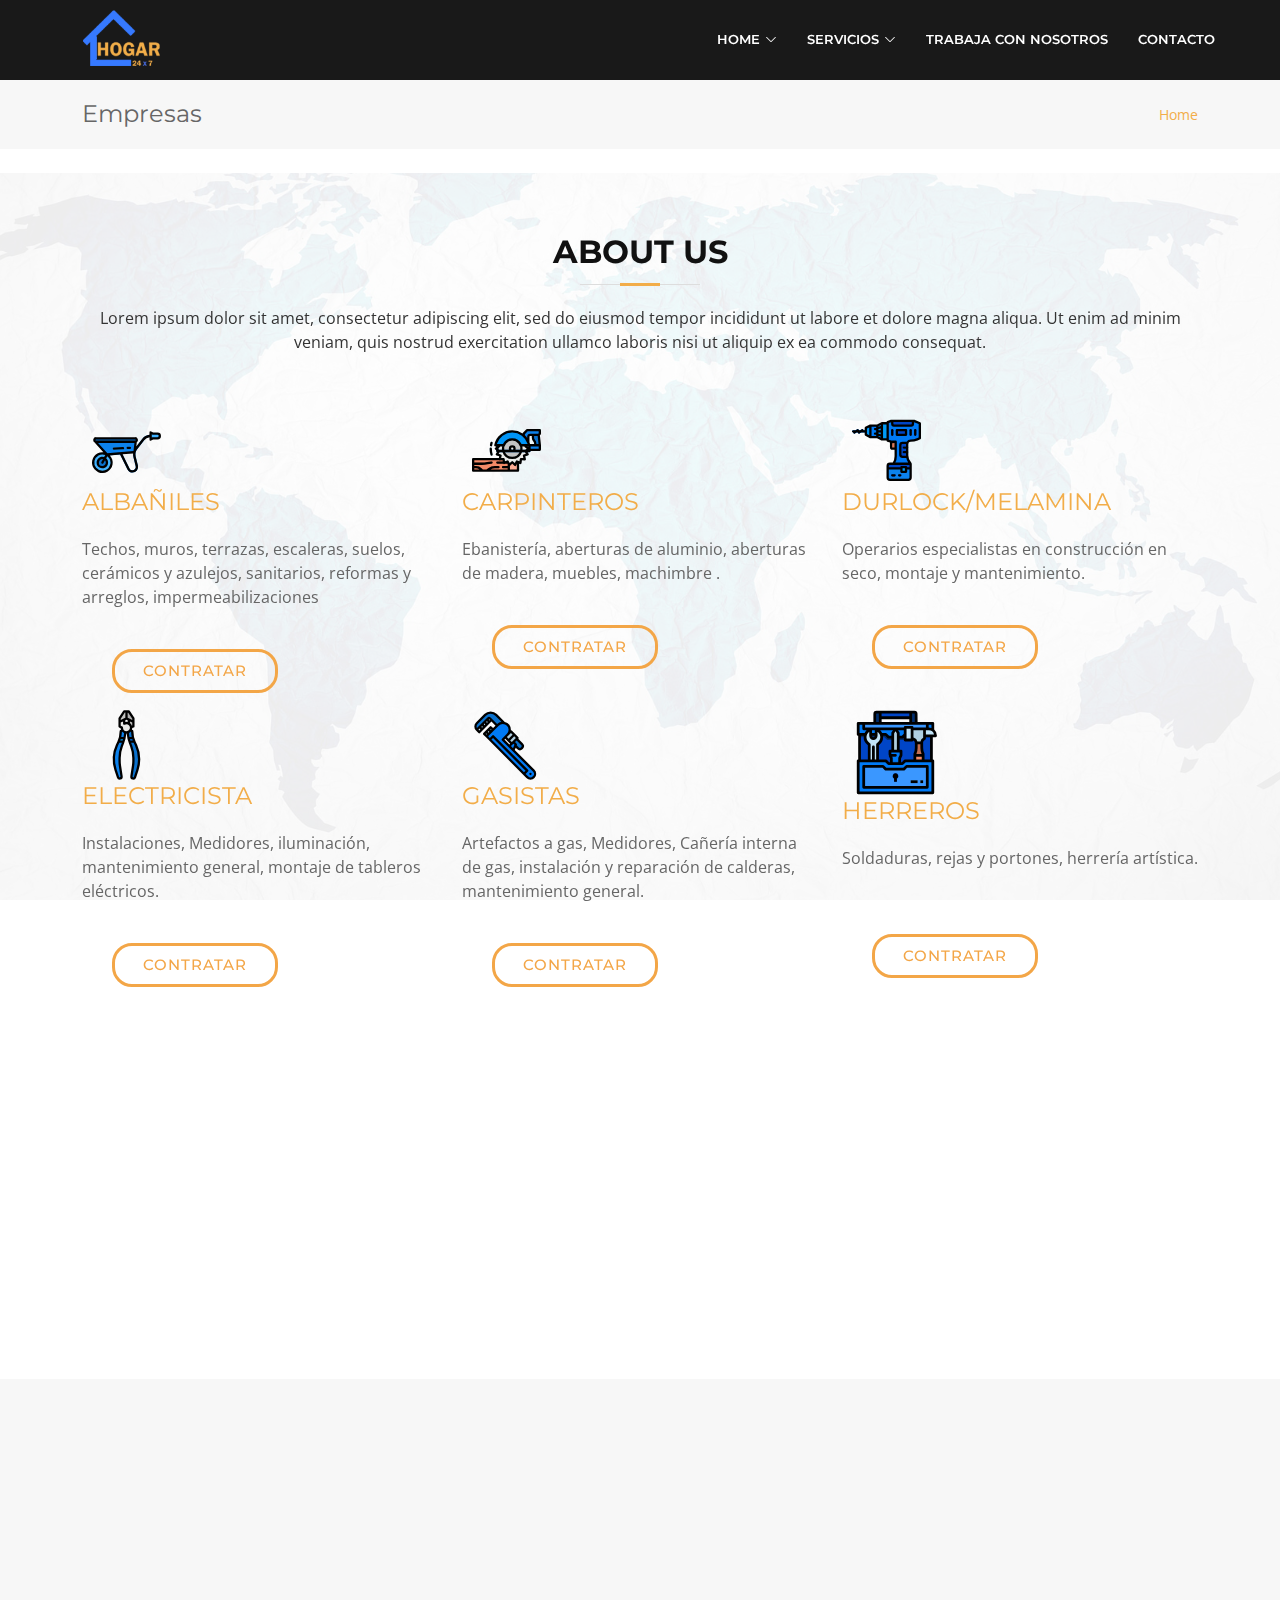
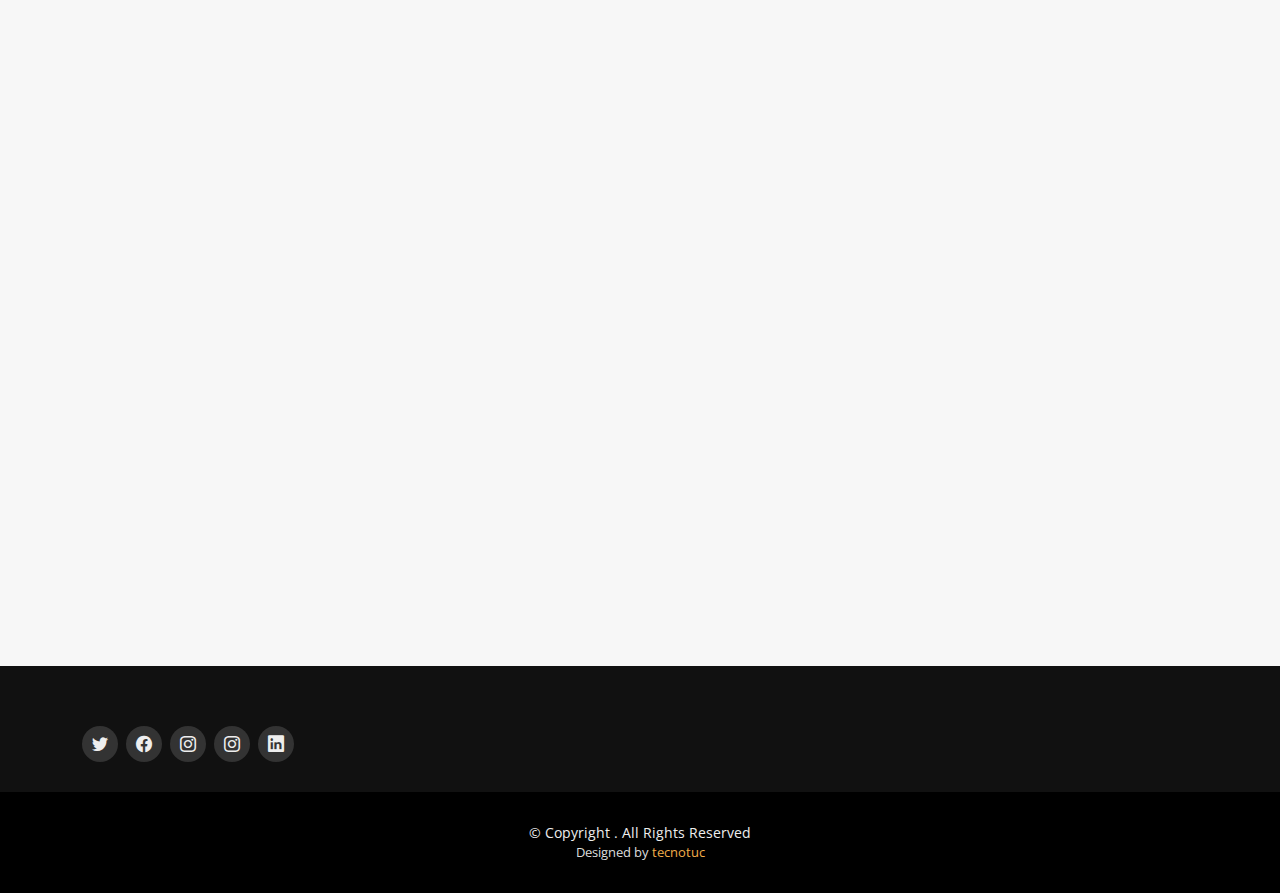
<file: empresas - copia (2).html>
<!DOCTYPE html>
<html lang="es">

<head>
  <meta charset="utf-8">
  <meta content="width=device-width, initial-scale=1.0" name="viewport">

  <title>Hogar24x7-</title>
  <meta content="" name="description">
  <meta content="" name="keywords">

  <!-- Favicons -->
  <link href="assets/img/favicon.png" rel="icon">
  <link href="assets/img/apple-touch-icon.png" rel="apple-touch-icon">

  <!-- Google Fonts -->
  <link href="https://fonts.googleapis.com/css?family=Open+Sans:300,300i,400,400i,700,700i|Montserrat:300,400,500,700" rel="stylesheet">

  <!-- Vendor CSS Files -->
  <link href="assets/vendor/animate.css/animate.min.css" rel="stylesheet">
  <link href="assets/vendor/aos/aos.css" rel="stylesheet">
  <link href="assets/vendor/bootstrap/css/bootstrap.min.css" rel="stylesheet">
  <link href="assets/vendor/bootstrap-icons/bootstrap-icons.css" rel="stylesheet">
  <link href="assets/vendor/glightbox/css/glightbox.min.css" rel="stylesheet">
  <link href="assets/vendor/swiper/swiper-bundle.min.css" rel="stylesheet">

  <!-- Template Main CSS File -->
  <link href="assets/css/style.css" rel="stylesheet">

  <!-- =======================================================
  ======================================================== -->
</head>

<body>

  <!-- ======= Header ======= -->
  <header id="header" class="fixed-top d-flex align-items-center ">
    <div class="container-fluid">

      <div class="row justify-content-center align-items-center">
        <div class="col-xl-11 d-flex align-items-center justify-content-between">
<!-- Uncomment below if you prefer to use an image logo
          <h1 class="logo"><a href="index.html">hogar 24x7</a></h1>-->

          <a href="index.html" class="logo"><img src="assets/img/logo4.png" alt="" class="img-fluid"></a>

          <nav id="navbar" class="navbar">
            <ul>
              <li class="dropdown"><a href=""><span>Home</span> <i class="bi bi-chevron-down"></i></a>
                <ul>
                  <li><a href="index.html#hero">Inicio</a></li>
                  <li><a href="index.html#Nosotros">Nosotros</a></li>
                  <li><a href="index.html#Preguntasf">Preguntas Frecuentes</a></li>
                </ul>
              </li>
              <li class="dropdown"><a href=""><span>Servicios</span> <i class="bi bi-chevron-down"></i></a>
                <ul>
                  <li><a href="index.html#hogar">Hogar</a></li>
                  <li><a href="empresas.html">Empresas</a></li>
                </ul>
              </li>
              <li><a class="nav-link scrollto" href="trabajo.html">Trabaja con nosotros</a></li>
              <li><a class="nav-link scrollto" href="index.html#contact">Contacto</a></li>
            </ul>
            <i class="bi bi-list mobile-nav-toggle"></i>
          </nav><!-- .navbar -->
        </div>
      </div>

    </div>
  </header><!-- End Header -->

  <main id="main">

    <!-- ======= Breadcrumbs Section ======= -->
    <section class="breadcrumbs">
      <div class="container">

        <div class="d-flex justify-content-between align-items-center">
          <h2>Empresas</h2>
          <ol>
            <li><a href="index.html#hero">Home</a></li>
          </ol>
        </div>

      </div>
    </section><!-- End Breadcrumbs Section -->

    <section class="inner-page mt-4">
      <div class="container">

      </div>
    </section>

  </main><!-- End #main -->
  <section id="Empresas" class="about">
    <div class="container" data-aos="fade-up">

      <header class="section-header">
        <h3>About Us</h3>
        <p>Lorem ipsum dolor sit amet, consectetur adipiscing elit, sed do eiusmod tempor incididunt ut labore et dolore magna aliqua. Ut enim ad minim veniam, quis nostrud exercitation ullamco laboris nisi ut aliquip ex ea commodo consequat.</p>
      </header>

      <div class="row">

        <div class="col-lg-4 col-md-6 box" data-aos="fade-up" data-aos-delay="100">
          <img src="assets/img/svg/034-wheelbarrow.svg" width="25%" height="25%">
          <h4 class="title"><a href="formulario-master/index.html">ALBAÑILES</a></h4>
          <p class="description">Techos, muros, terrazas, escaleras, suelos, cerámicos y azulejos, sanitarios, reformas y arreglos, impermeabilizaciones </p>
          <a class="cta-btn2" href="formulario-master/index.html">Contratar</a>
        </div>
        <div class="col-lg-4 col-md-6 box" data-aos="fade-up" data-aos-delay="200">
          <img src="assets/img/svg/024-circular saw.svg" width="25%" height="25%">
          <h4 class="title"><a href="formulario-master/index.html">CARPINTEROS</a></h4>
          <p class="description">Ebanistería, aberturas de aluminio, aberturas de madera, muebles, machimbre .</p>
          <a class="cta-btn2" href="formulario-master/index.html">Contratar</a>
        </div>
        <div class="col-lg-4 col-md-6 box" data-aos="fade-up" data-aos-delay="200">
          <img src="assets/img/svg/008-drill.svg" width="25%" height="25%">
          <h4 class="title"><a href="formulario-master/index.html">DURLOCK/MELAMINA</a></h4>
          <p class="description">Operarios especialistas en construcción en seco, montaje y mantenimiento.</p>
          <a class="cta-btn2" href="formulario-master/index.html">Contratar</a>
        </div>
        <div class="col-lg-4 col-md-6 box" data-aos="fade-up" data-aos-delay="300">
          <img src="assets/img/svg/006-pliers.svg" width="25%" height="25%">
          <h4 class="title"><a href="formulario-master/index.html">ELECTRICISTA</a></h4>
          <p class="description">Instalaciones, Medidores, iluminación, mantenimiento general, montaje de tableros eléctricos. </p>
          <a class="cta-btn2" href="formulario-master/index.html">Contratar</a>
        </div>
        <div class="col-lg-4 col-md-6 box" data-aos="fade-up" data-aos-delay="300">
          <img src="assets/img/svg/020-pipe wrench.svg" width="25%" height="25%">
          <h4 class="title"><a href="formulario-master/index.html">GASISTAS</a></h4>
          <p class="description">Artefactos a gas, Medidores, Cañería interna de gas, instalación y reparación de calderas, mantenimiento general.</p>
          <a class="cta-btn2" href="formulario-master/index.html">Contratar</a>
        </div>
        <div class="col-lg-4 col-md-6 box" data-aos="fade-up" data-aos-delay="400">
          <img src="assets/img/svg/032-tool box.svg" width="30%" height="30%">
          <h4 class="title"><a href="formulario-master/index.html">HERREROS</a></h4>
          <p class="description">Soldaduras, rejas y portones, herrería artística.</p><br>
          <a class="cta-btn2" href="formulario-master/index.html">Contratar</a>
        </div>
        <div class="col-lg-4 col-md-6 box" data-aos="fade-up" data-aos-delay="200">
          <img src="assets/img/svg/035-wrench.svg" width="30%" height="30%">
          <h4 class="title"><a href="formulario-master/index.html">PLOMEROS</a></h4>
          <p class="description">Filtraciones, cañerías, griferías, sanitarios, mochilas, bachas, desagües, bombas de agua, tanques de agua, pozos sépticos, calderas.</p>
          <a class="cta-btn2" href="formulario-master/index.html">Contratar</a>
        </div>
        <div class="col-lg-4 col-md-6 box" data-aos="fade-up" data-aos-delay="200">
          <img src="assets/img/svg/003-brush.svg" width="30%" height="30%">
          <h4 class="title"><a href="formulario-master/index.html">PINTORES</a></h4>
          <p class="description">Pintura y decoración de superficies interiores y exteriores. Madera, albañilería, mampostería, áreas de yeso o blanquecinas, cemento, estuco y metal.</p>
          <a class="cta-btn2" href="formulario-master/index.html">Contratar</a>
        </div>
        <div class="col-lg-4 col-md-6 box" data-aos="fade-up" data-aos-delay="200">
          <img src="assets/img/svg/frio.svg" width="25%" height="25%">
          <h4 class="title"><a href="formulario-master/index.html">REFRIGERACION / AIRE ACONDICIONADO</a></h4>
          <p class="description">Instalación de aires, reparación, desinstalación, mantenimiento general.</p>
          <a class="cta-btn2" href="formulario-master/index.html">Contratar</a>
        </div>
      </div>
    </div>
  </div>
  </section>
  <!-- ======= Footer ======= -->
  <section id="contact" class="section-bg">
    <div class="container" data-aos="fade-up">

      <div class="section-header">
        <h3>Contact Us</h3>
        <p>Sed ut perspiciatis unde omnis iste natus error sit voluptatem accusantium doloremque</p>
      </div>

      <div class="row contact-info">

        <div class="col-md-4">
          <div class="contact-address">
            <i class="bi bi-geo-alt"></i>
            <h3>Address</h3>
            <address>A108 Adam Street, NY 535022, USA</address>
          </div>
        </div>

        <div class="col-md-4">
          <div class="contact-phone">
            <i class="bi bi-phone"></i>
            <h3>Phone Number</h3>
            <p><a href="tel:+155895548855">+1 5589 55488 55</a></p>
          </div>
        </div>

        <div class="col-md-4">
          <div class="contact-email">
            <i class="bi bi-envelope"></i>
            <h3>Email</h3>
            <p><a href="mailto:hola@hogar24x7.ar">hola@hogar24x7.com</a></p>
          </div>
        </div>

      </div>

      <div class="form">
        <form action="forms/contact.php" method="post" role="form" class="php-email-form">
          <div class="row">
            <div class="form-group col-md-6">
              <input type="text" name="name" class="form-control" id="name" placeholder="Your Name" required>
            </div>
            <div class="form-group col-md-6">
              <input type="email" class="form-control" name="email" id="email" placeholder="Your Email" required>
            </div>
          </div>
          <div class="form-group">
            <input type="text" class="form-control" name="subject" id="subject" placeholder="Subject" required>
          </div>
          <div class="form-group">
            <textarea class="form-control" name="message" rows="5" placeholder="Message" required></textarea>
          </div>
          <div class="my-3">
            <div class="loading">Loading</div>
            <div class="error-message"></div>
            <div class="sent-message">Your message has been sent. Thank you!</div>
          </div>
          <div class="text-center"><button type="submit">Send Message</button></div>
        </form>
      </div>

    </div>
  </section><!-- End Contact Section -->

</main><!-- End #main -->

<!-- ======= Footer ======= -->
<footer id="footer">
  <div class="footer-top">
    <div class="container">
      <div class="row">
          <div class="social-links">
            <a href="#" class="twitter"><i class="bi bi-twitter"></i></a>
            <a href="#" class="facebook"><i class="bi bi-facebook"></i></a>
            <a href="#" class="instagram"><i class="bi bi-instagram"></i></a>
            <a href="#" class="instagram"><i class="bi bi-instagram"></i></a>
            <a href="#" class="linkedin"><i class="bi bi-linkedin"></i></a>
          </div>
        </div>
      </div>
    </div>
  <div class="container">
    <div class="copyright">
      &copy; Copyright <strong></strong>. All Rights Reserved
    </div>
    <div class="credits">
      Designed by <a href="https://tecnotuc.com.ar/">tecnotuc</a>
    </div>
  </div>
</footer><!-- End Footer -->


<!-- Uncomment below i you want to use a preloader -->
<!-- <div id="preloader"></div> -->

<!-- Vendor JS Files -->
<script src="assets/vendor/aos/aos.js"></script>
<script src="assets/vendor/bootstrap/js/bootstrap.bundle.min.js"></script>
<script src="assets/vendor/glightbox/js/glightbox.min.js"></script>
<script src="assets/vendor/isotope-layout/isotope.pkgd.min.js"></script>
<script src="assets/vendor/php-email-form/validate.js"></script>
<script src="assets/vendor/purecounter/purecounter.js"></script>
<script src="assets/vendor/swiper/swiper-bundle.min.js"></script>
<script src="assets/vendor/waypoints/noframework.waypoints.js"></script>

<!-- Template Main JS File -->
<script src="assets/js/main.js"></script>

</body>

</html>
</file>
<file: assets/css/style.css>
/**
*/

/*--------------------------------------------------------------
# General
--------------------------------------------------------------*/
body {
  background: #fff;
  color: #666666;
  font-family: "Open Sans", sans-serif;
}

a {
  color: #f2ad49;
  transition: 0.5s;
  text-decoration: none;
}

a:hover, a:active, a:focus {
  color: #f2ad49;
  outline: none;
  text-decoration: none;
}

p {
  padding: 0;
  margin: 0 0 30px 0;
}
pre {
 padding: 0;
 margin: 0 0 30px 0;
}

h1, h2, h3, h4, h5, h6 {
  font-family: "Montserrat", sans-serif;
  font-weight: 400;
  margin: 0 0 20px 0;
  padding: 0;
}


/*--------------------------------------------------------------
# Back to top button
--------------------------------------------------------------*/
.back-to-top {
  position: fixed;
  visibility: hidden;
  opacity: 0;
  right: 15px;
  bottom: 15px;
  z-index: 996;
  background: #f2ad49;
  width: 40px;
  height: 40px;
  border-radius: 50px;
  transition: all 0.4s;
}

.back-to-top i {
  font-size: 28px;
  color: #fff;
  line-height: 0;
}

.back-to-top:hover {
  background: #f2ad49;
  color: #fff;
}

.back-to-top.active {
  visibility: visible;
  opacity: 1;
}

/* Prelaoder */
#preloader {
  position: fixed;
  top: 0;
  left: 0;
  right: 0;
  bottom: 0;
  z-index: 9999;
  overflow: hidden;
  background: #fff;
}

#preloader:before {
  content: "";
  position: fixed;
  top: calc(50% - 30px);
  left: calc(50% - 30px);
  border: 6px solid #f2f2f2;
  border-top: 6px solid #f2ad49;
  border-radius: 50%;
  width: 60px;
  height: 60px;
  -webkit-animation: animate-preloader 1s linear infinite;
  animation: animate-preloader 1s linear infinite;
}

@-webkit-keyframes animate-preloader {
  0% {
    transform: rotate(0deg);
  }
  100% {
    transform: rotate(360deg);
  }
}

@keyframes animate-preloader {
  0% {
    transform: rotate(0deg);
  }
  100% {
    transform: rotate(360deg);
  }
}

/*--------------------------------------------------------------
# Header
--------------------------------------------------------------*/
#header {
  transition: all 0.5s;
  z-index: 997;
  background: rgba(0, 0, 0, 0.9);
  height: 80px;
}

#header.header-transparent {
  background: transparent;
}

#header.header-scrolled {
  background: rgba(0, 0, 0, 0.9);
  height: 60px;
}

#header .logo {
  font-size: 20px;
  margin: 0;
  padding: 0;
  font-family: "Montserrat", sans-serif;
  font-weight: 700;
  letter-spacing: 2px;
  padding-left: 10px;

}

#header .logo a {
  color: #fff;
}

#header .logo img {
min-width: 40px;
  max-height: 65px ;
}

@media (max-width: 992px) {
  #header .logo {
    font-size: 25px;
  }
}

/*--------------------------------------------------------------
# Navigation Menu
--------------------------------------------------------------*/
/**
* Desktop Navigation
*/
.navbar {
  padding: 0;
}

.navbar ul {
  margin: 0;
  padding: 0;
  display: flex;
  list-style: none;
  align-items: center;
}

.navbar li {
  position: relative;
}

.navbar a {
  display: flex;
  align-items: center;
  justify-content: space-between;
  padding: 10px 0 10px 30px;
  font-family: "Montserrat", sans-serif;
  font-size: 13px;
  font-weight: 600;
  color: #fff;
  white-space: nowrap;
  text-transform: uppercase;
  transition: 0.3s;
}

.navbar a i {
  font-size: 12px;
  line-height: 0;
  margin-left: 5px;
}

.navbar a:hover, .navbar .active, .navbar li:hover > a {
  color: #f2ad49;
}

.navbar .dropdown ul {
  display: block;
  position: absolute;
  left: 14px;
  top: calc(100% + 30px);
  margin: 0;
  padding: 10px 0;
  z-index: 99;
  opacity: 0;
  visibility: hidden;
  background: #fff;
  box-shadow: 0px 0px 30px rgba(127, 137, 161, 0.25);
  transition: 0.3s;
}

.navbar .dropdown ul li {
  min-width: 200px;
}

.navbar .dropdown ul a {
  padding: 10px 20px;
  text-transform: none;
  color: #666666;
}

.navbar .dropdown ul a i {
  font-size: 12px;
}

.navbar .dropdown ul a:hover, .navbar .dropdown ul .active:hover, .navbar .dropdown ul li:hover > a {
  color: #f2ad49;
}

.navbar .dropdown:hover > ul {
  opacity: 1;
  top: 100%;
  visibility: visible;
}

.navbar .dropdown .dropdown ul {
  top: 0;
  left: calc(100% - 30px);
  visibility: hidden;
}

.navbar .dropdown .dropdown:hover > ul {
  opacity: 1;
  top: 0;
  left: 100%;
  visibility: visible;
}

@media (max-width: 1366px) {
  .navbar .dropdown .dropdown ul {
    left: -90%;
  }
  .navbar .dropdown .dropdown:hover > ul {
    left: -100%;
  }
}

/**
* Mobile Navigation
*/
.mobile-nav-toggle {
  color: #fff;
  font-size: 28px;
  cursor: pointer;
  display: none;
  line-height: 0;
  transition: 0.5s;
}

@media (max-width: 991px) {
  .mobile-nav-toggle {
    display: block;
  }
  .navbar ul {
    display: none;
  }
}

.navbar-mobile {
  position: fixed;
  overflow: hidden;
  top: 0;
  right: 0;
  left: 0;
  bottom: 0;
  background: rgba(26, 26, 26, 0.9);
  transition: 0.3s;
  z-index: 999;
}

.navbar-mobile .mobile-nav-toggle {
  position: absolute;
  top: 15px;
  right: 15px;
}

.navbar-mobile ul {
  display: block;
  position: absolute;
  top: 55px;
  right: 15px;
  bottom: 15px;
  left: 15px;
  padding: 10px 0;
  background-color: #fff;
  overflow-y: auto;
  transition: 0.3s;
}

.navbar-mobile a {
  padding: 10px 20px;
  font-size: 15px;
  color: #333333;
}

.navbar-mobile a:hover, .navbar-mobile .active, .navbar-mobile li:hover > a {
  color: #f2ad49;
}

.navbar-mobile .getstarted {
  margin: 15px;
}

.navbar-mobile .dropdown ul {
  position: static;
  display: none;
  margin: 10px 20px;
  padding: 10px 0;
  z-index: 99;
  opacity: 1;
  visibility: visible;
  background: #fff;
  box-shadow: 0px 0px 30px rgba(127, 137, 161, 0.25);
}

.navbar-mobile .dropdown ul li {
  min-width: 200px;
}

.navbar-mobile .dropdown ul a {
  padding: 10px 20px;
}

.navbar-mobile .dropdown ul a i {
  font-size: 12px;
}

.navbar-mobile .dropdown ul a:hover, .navbar-mobile .dropdown ul .active:hover, .navbar-mobile .dropdown ul li:hover > a {
  color: #f2ad49;
}

.navbar-mobile .dropdown > .dropdown-active {
  display: block;
}

/*--------------------------------------------------------------
# Hero Section
--------------------------------------------------------------*/
#hero {
  width: 100%;
  height: 100vh;
  background: #000;
  overflow: hidden;
  position: relative;
}

@media (max-width: 380px) {
  #hero {
height: 100vh;
  }
}


#hero .carousel, #hero .carousel-inner, #hero .carousel-item, #hero .carousel-item::before {
  position: absolute;
  top: 0;
  right: 0;
  left: 0;
  bottom: 0;
}

#hero .carousel-item {
  background-size: cover;
  background-position: center;
  background-repeat: no-repeat;
}


#hero .carousel-item::before {
  content: '';
  background-color: rgba(0, 0, 0, 0);
}

#hero .carousel-container {
  display: flex;
  justify-content: center;
  align-items: center;
  position: absolute;
  bottom: 0;
  top: 70px;
  left: 50px;
  right: 50px;
}

#hero .container {
  text-align: center;
}

#hero h2 {
  color: #fff;
  margin-bottom: 15px;
  font-size: 48px;
  font-weight: 700;
}
#hero h5 {
  color: #fff;
  margin-bottom: 15px;
  font-size: 28px;
  font-weight: 700;
}

@media (max-width: 768px) {
  #hero h2 {
    font-size: 28px;
  }
}
@media (max-width: 768px) {
  #hero h5 {
    font-size: 28px;
  }
}
@media (max-width: 400px) {
  #hero h2 {
    font-size: 20px;
  }
}
@media (max-width: 400px) {
  #hero h5 {
    font-size: 17px;
  }
}


#hero p {
  width: 80%;
  margin: 0 auto 30px auto;
  color: #fff;
}

@media (min-width: 1024px) {
  #hero p {
    width: 60%;
  }
}

#hero .carousel-fade {
  overflow: hidden;
}

#hero .carousel-fade .carousel-inner .carousel-item {
  transition-property: opacity;
}

#hero .carousel-fade .carousel-inner .carousel-item,
#hero .carousel-fade .carousel-inner .active.carousel-item-start,
#hero .carousel-fade .carousel-inner .active.carousel-item-end {
  opacity: 0;
}

#hero .carousel-fade .carousel-inner .active,
#hero .carousel-fade .carousel-inner .carousel-item-next.carousel-item-start,
#hero .carousel-fade .carousel-inner .carousel-item-prev.carousel-item-end {
  opacity: 1;
  transition: 0.5s;
}

#hero .carousel-fade .carousel-inner .carousel-item-next,
#hero .carousel-fade .carousel-inner .carousel-item-prev,
#hero .carousel-fade .carousel-inner .active.carousel-item-start,
#hero .carousel-fade .carousel-inner .active.carousel-item-end {
  left: 0;
  transform: translate3d(0, 0, 0);
}

#hero .carousel-control-prev, #hero .carousel-control-next {
  width: 10%;
}

@media (min-width: 1024px) {
  #hero .carousel-control-prev, #hero .carousel-control-next {
    width: 5%;
  }
}

#hero .carousel-control-next-icon, #hero .carousel-control-prev-icon {
  background: none;
  font-size: 32px;
  line-height: 1;
}

#hero .carousel-indicators li {
  cursor: pointer;
}

#hero .btn-get-started {
  font-family: "Montserrat", sans-serif;
  font-weight: 500;
  font-size: 16px;
  letter-spacing: 1px;
  display: inline-block;
  padding: 8px 32px;
  border-radius: 50px;
  transition: 0.5s;
  margin: 10px;
  color: #fff;
  background: #f3a647;
}

#hero .btn-get-started:hover {
  background: #fff;
  color: #f3a647;
}

/*--------------------------------------------------------------
# Sections
--------------------------------------------------------------*/
section {
  overflow: hidden;
}

/* Sections Header
--------------------------------*/
.section-header h3 {
  font-size: 32px;
  color: #111;
  text-transform: uppercase;
  text-align: center;
  font-weight: 700;
  position: relative;
  padding-bottom: 15px;
}

.section-header h3::before {
  content: '';
  position: absolute;
  display: block;
  width: 120px;
  height: 1px;
  background: #ddd;
  bottom: 1px;
  left: calc(50% - 60px);
}

.section-header h3::after {
  content: '';
  position: absolute;
  display: block;
  width: 40px;
  height: 3px;
  background: #f2ad49;
  bottom: 0;
  left: calc(50% - 20px);
}

.section-header p {
  text-align: center;
  padding-bottom: 30px;
  color: #333;
}

/* Section with background
--------------------------------*/
.section-bg {
  background: #f7f7f7;
}

/*--------------------------------------------------------------
# Breadcrumbs
--------------------------------------------------------------*/
.breadcrumbs {
  padding: 20px 0;
  background-color: #f7f7f7;
  min-height: 40px;
  margin-top: 80px;
}

.breadcrumbs h2 {
  font-size: 24px;
  margin-bottom: 0;
  font-weight: 400;
}

.breadcrumbs ol {
  display: flex;
  flex-wrap: wrap;
  list-style: none;
  padding: 0;
  margin: 0;
  font-size: 14px;
}

.breadcrumbs ol li + li {
  padding-left: 10px;
}

.breadcrumbs ol li + li::before {
  display: inline-block;
  padding-right: 10px;
  color: #6c757d;
  content: "/";
}

@media (max-width: 768px) {
  .breadcrumbs .d-flex {
    display: block !important;
  }
  .breadcrumbs ol {
    display: block;
  }
  .breadcrumbs ol li {
    display: inline-block;
  }
}

/* Featured Services Section
--------------------------------*/
#featured-services {
  background: #000;
}

#featured-services .box {
  padding: 30px 20px;
}

#featured-services .box-bg {
  background-image: linear-gradient(0deg, #000000 0%, #242323 50%, #000000 100%);
}

#featured-services i {
  color: #f2ad49;
  font-size: 48px;
  display: inline-block;
  line-height: 1;
}

#featured-services h4 {
  font-weight: 400;
  margin: 15px 0;
  font-size: 18px;
}

#featured-services h4 a {
  color: #fff;
}

#featured-services h4 a:hover {
  color: #f2ad49;
}

#featured-services p {
  font-size: 14px;
  line-height: 24px;
  color: #fff;
  margin-bottom: 0;
}

/* About Us Section
--------------------------------*/
.about {
  background: url("../img/about-bg.jpg") center top no-repeat fixed;
  background-size: cover;
  padding: 60px 0 40px 0;
  position: relative;
}

.about::before {
  content: '';
  position: absolute;
  left: 0;
  right: 0;
  top: 0;
  bottom: 0;
  background: rgba(255, 255, 255, 0.92);
  z-index: 9;
}

.about .container {
  position: relative;
  z-index: 10;
}

.about .about-col {
  background: #fff;
  border-radius: 0 0 4px 4px;
  box-shadow: 0px 2px 12px rgba(0, 0, 0, 0.08);
  margin-bottom: 20px;
}

.about .about-col .img {
  position: relative;
}

.about .about-col .img img {
  border-radius: 4px 4px 0 0;
}

.about .about-col .icon {
  width: 64px;
  height: 64px;
  text-align: center;
  position: absolute;
  background-color: #f2ad49;
  border-radius: 50%;
  border: 4px solid #fff;
  left: calc( 50% - 32px);
  bottom: -30px;
  transition: 0.3s;
  display: flex;
  align-items: center;
  justify-content: center;
}

.about .about-col i {
  font-size: 28px;
  line-height: 0;
  color: #fff;
  transition: 0.3s;
}

.about .about-col:hover .icon {
  background-color: #fff;
}

.about .about-col:hover i {
  color: #f2ad49;
}

.about .about-col h2 {
  color: #000;
  text-align: center;
  font-weight: 700;
  font-size: 20px;
  padding: 0;
  margin: 40px 0 12px 0;
}

.about .about-col h2 a {
  color: #000;
}

.about .about-col h2 a:hover {
  color: #f2ad49;
}

.about .about-col p {
  font-size: 14px;
  line-height: 24px;
  color: #333;
  margin-bottom: 0;
  padding: 0 20px 20px 20px;
}

/* Services Section
--------------------------------*/
#services {
  background: #fff;
  background-size: cover;
  padding: 60px 0 40px 0;
}

#services .box {
  margin-bottom: 30px;
}

#services .icon {
  float: left;
}

#services .icon i {
  color: #f2ad49;
  font-size: 36px;
  line-height: 0;
  transition: 0.5s;
}

#services .title {
  margin-left: 60px;
  font-weight: 700;
  margin-bottom: 15px;
  font-size: 18px;
}

#services .title a {
  color: #111;
}

#services .box:hover .title a {
  color: #f2ad49;
}

#services .description {
  font-size: 14px;
  margin-left: 60px;
  line-height: 24px;
  margin-bottom: 0;
}

/* Call To Action Section
--------------------------------*/
#call-to-action {
  background: linear-gradient(rgba(0, 142, 99, 0.1), rgba(0, 0, 0, 0.1)), url(../img/call-to-action-bg.jpg) fixed center center;
  background-size: cover;
  padding: 60px 0;
}

#call-to-action h3 {
  color: #fff;
  font-size: 28px;
  font-weight: 700;
}

#call-to-action p {
  color: #fff;
}

#call-to-action .cta-btn {
  font-family: "Montserrat", sans-serif;
  text-transform: uppercase;
  font-weight: 500;
  font-size: 16px;
  letter-spacing: 1px;
  display: inline-block;
  padding: 8px 28px;
  border-radius: 25px;
  transition: 0.5s;
  margin-top: 10px;
  border: 2px solid #fff;
  color: #fff;
}

#call-to-action .cta-btn:hover {
  background: #f3a647;
  border: 2px solid #f3a647;
}
/*boton contratar--*/

.cta-btn2 {
  font-family: "Montserrat", sans-serif;
  text-transform: uppercase;
  font-weight: 500;
  font-size: 15px;
  margin-left: 30px;
  letter-spacing: 1px;
  display: inline-block;
  padding:  8px 28px;
  border-radius: 20px;
  transition: 0.5s;
  margin-top: 10px;
  border: 3px solid #f3a647;
  color: #f3a647;
}

.cta-btn2:hover {
  background: #7c7c7c;
  border: 2px solid #fff;
}

/* Call To Action Section
--------------------------------*/
#Preguntasf {
  padding: 60px 0;
}

#Preguntasf .progress {
  height: 35px;
  margin-bottom: 10px;
  border-radius: 0;
}

#Preguntasf .progress .skill {
  font-family: "Open Sans", sans-serif;
  line-height: 35px;
  padding: 0;
  margin: 0 0 0 20px;
  text-transform: uppercase;
}

#Preguntasf .progress .skill .val {
  float: right;
  font-style: normal;
  margin: 0 20px 0 0;
}

#Preguntasf .progress-bar {
  width: 1px;
  text-align: left;
  transition: .9s;
}

/* Facts Section
--------------------------------*/
#facts {
  background: url("../img/facts-bg.jpg") center top no-repeat fixed;
  background-size: cover;
  padding: 60px 0 0 0;
  position: relative;
}

#facts::before {
  content: '';
  position: absolute;
  left: 0;
  right: 0;
  top: 0;
  bottom: 0;
  background: rgba(255, 255, 255, 0.88);
  z-index: 9;
}

#facts .container {
  position: relative;
  z-index: 10;
}

#facts .counters span {
  font-family: "Montserrat", sans-serif;
  font-weight: bold;
  font-size: 48px;
  display: block;
  color: #f2ad49;
}

#facts .counters p {
  padding: 0;
  margin: 0 0 20px 0;
  font-family: "Montserrat", sans-serif;
  font-size: 14px;
  color: #111;
}

#facts .facts-img {
  text-align: center;
  padding-top: 30px;
}

/* Portfolio Section
--------------------------------*/
#portfolio {
  padding: 60px 0;
}

#portfolio #portfolio-flters {
  padding: 0;
  margin: 5px 0 35px 0;
  list-style: none;
  text-align: center;
}

#portfolio #portfolio-flters li {
  cursor: pointer;
  margin: 15px 15px 15px 0;
  display: inline-block;
  padding: 10px 20px;
  font-size: 12px;
  line-height: 20px;
  color: #666666;
  border-radius: 4px;
  text-transform: uppercase;
  background: #fff;
  margin-bottom: 5px;
  transition: all 0.3s ease-in-out;
}

#portfolio #portfolio-flters li:hover, #portfolio #portfolio-flters li.filter-active {
  background: #f2ad49;
  color: #fff;
}

#portfolio #portfolio-flters li:last-child {
  margin-right: 0;
}

#portfolio .portfolio-wrap {
  box-shadow: 0px 2px 12px rgba(0, 0, 0, 0.08);
  transition: 0.3s;
}

#portfolio .portfolio-wrap:hover {
  box-shadow: 0px 4px 14px rgba(0, 0, 0, 0.16);
}

#portfolio .portfolio-item {
  position: relative;
  height: 360px;
  overflow: hidden;
}

#portfolio .portfolio-item figure {
  background: #000;
  overflow: hidden;
  height: 240px;
  position: relative;
  border-radius: 4px 4px 0 0;
  margin: 0;
}

#portfolio .portfolio-item figure:hover img {
  opacity: 0.4;
  transition: 0.3s;
}

#portfolio .portfolio-item figure .link-preview, #portfolio .portfolio-item figure .link-details {
  position: absolute;
  display: inline-flex;
  align-items: center;
  justify-content: center;
  opacity: 0;
  line-height: 1;
  text-align: center;
  width: 36px;
  height: 36px;
  background: #fff;
  border-radius: 50%;
  transition: 0.2s linear;
}

#portfolio .portfolio-item figure .link-preview i, #portfolio .portfolio-item figure .link-details i {
  font-size: 22px;
  color: #333;
  line-height: 0;
}

#portfolio .portfolio-item figure .link-preview:hover, #portfolio .portfolio-item figure .link-details:hover {
  background: #f2ad49;
}

#portfolio .portfolio-item figure .link-preview:hover i, #portfolio .portfolio-item figure .link-details:hover i {
  color: #fff;
}

#portfolio .portfolio-item figure .link-preview {
  left: calc(50% - 38px);
  top: calc(50% - 18px);
}

#portfolio .portfolio-item figure .link-details {
  right: calc(50% - 38px);
  top: calc(50% - 18px);
}

#portfolio .portfolio-item figure:hover .link-preview {
  opacity: 1;
  left: calc(50% - 44px);
}

#portfolio .portfolio-item figure:hover .link-details {
  opacity: 1;
  right: calc(50% - 44px);
}

#portfolio .portfolio-item .portfolio-info {
  background: #fff;
  text-align: center;
  padding: 30px;
  height: 90px;
  border-radius: 0 0 3px 3px;
}

#portfolio .portfolio-item .portfolio-info h4 {
  font-size: 18px;
  line-height: 1px;
  font-weight: 700;
  margin-bottom: 18px;
  padding-bottom: 0;
}

#portfolio .portfolio-item .portfolio-info h4 a {
  color: #333;
}

#portfolio .portfolio-item .portfolio-info h4 a:hover {
  color: #f2ad49;
}

#portfolio .portfolio-item .portfolio-info p {
  padding: 0;
  margin: 0;
  color: #b8b8b8;
  font-weight: 500;
  font-size: 14px;
  text-transform: uppercase;
}

/*--------------------------------------------------------------
# Portfolio Details
--------------------------------------------------------------*/
.portfolio-details {
  padding-top: 40px;
}

.portfolio-details .portfolio-details-slider img {
  width: 100%;
}

.portfolio-details .portfolio-details-slider .swiper-pagination {
  margin-top: 20px;
  position: relative;
}

.portfolio-details .portfolio-details-slider .swiper-pagination .swiper-pagination-bullet {
  width: 12px;
  height: 12px;
  background-color: #fff;
  opacity: 1;
  border: 1px solid #f2ad49;
}

.portfolio-details .portfolio-details-slider .swiper-pagination .swiper-pagination-bullet-active {
  background-color: #f2ad49;
}

.portfolio-details .portfolio-info {
  padding: 30px;
  box-shadow: 0px 0 30px rgba(51, 51, 51, 0.08);
}

.portfolio-details .portfolio-info h3 {
  font-size: 22px;
  font-weight: 700;
  margin-bottom: 20px;
  padding-bottom: 20px;
  border-bottom: 1px solid #eee;
}

.portfolio-details .portfolio-info ul {
  list-style: none;
  padding: 0;
  font-size: 15px;
}

.portfolio-details .portfolio-info ul li + li {
  margin-top: 10px;
}

.portfolio-details .portfolio-description {
  padding-top: 30px;
}

.portfolio-details .portfolio-description h2 {
  font-size: 26px;
  font-weight: 700;
  margin-bottom: 20px;
}

.portfolio-details .portfolio-description p {
  padding: 0;
}

/* Clients Section
--------------------------------*/
#clients {
  padding: 60px 0;
}

#clients img {
  opacity: 0.5;
  transition: 0.3s;
}

#clients img:hover {
  opacity: 1;
}

#clients .swiper-pagination {
  margin-top: 30px;
  position: relative;
}

#clients .swiper-pagination .swiper-pagination-bullet {
  width: 12px;
  height: 12px;
  background-color: #fff;
  opacity: 1;
  border: 1px solid #f2ad49;
}

#clients .swiper-pagination .swiper-pagination-bullet-active {
  background-color: #f2ad49;
}

/* Testimonials Section
--------------------------------*/
#testimonials {
  padding: 60px 0;
}

#testimonials .section-header {
  margin-bottom: 40px;
}

#testimonials .testimonial-item {
  text-align: center;
}

#testimonials .testimonial-item .testimonial-img {
  width: 120px;
  border-radius: 50%;
  border: 4px solid #fff;
  margin: 0 auto;
}

#testimonials .testimonial-item h3 {
  font-size: 20px;
  font-weight: bold;
  margin: 10px 0 5px 0;
  color: #111;
}

#testimonials .testimonial-item h4 {
  font-size: 14px;
  color: #999;
  margin: 0 0 15px 0;
}

#testimonials .testimonial-item .quote-sign-left {
  margin-top: -15px;
  padding-right: 10px;
  display: inline-block;
  width: 37px;
}

#testimonials .testimonial-item .quote-sign-right {
  margin-bottom: -15px;
  padding-left: 10px;
  display: inline-block;
  max-width: 100%;
  width: 37px;
}

#testimonials .testimonial-item p {
  font-style: italic;
  margin: 0 auto 15px auto;
}

@media (min-width: 992px) {
  #testimonials .testimonial-item p {
    width: 80%;
  }
}

#testimonials .swiper-pagination {
  margin-top: 20px;
  position: relative;
}

#testimonials .swiper-pagination .swiper-pagination-bullet {
  width: 12px;
  height: 12px;
  background-color: #fff;
  opacity: 1;
  border: 1px solid #f2ad49;
}

#testimonials .swiper-pagination .swiper-pagination-bullet-active {
  background-color: #f2ad49;
}

/* Team Section
--------------------------------*/
#team {
  background: #fff;
  padding: 60px 0;
}

#team .member {
  text-align: center;
  margin-bottom: 20px;
  background: #000;
  position: relative;
}

#team .member .member-info {
  opacity: 0;
  display: flex;
  justify-content: center;
  align-items: center;
  position: absolute;
  bottom: 0;
  top: 0;
  left: 0;
  right: 0;
  transition: 0.2s;
}

#team .member .member-info-content {
  margin-top: -50px;
  transition: margin 0.2s;
}

#team .member:hover .member-info {
  background: rgba(0, 0, 0, 0.7);
  opacity: 1;
  transition: 0.4s;
}

#team .member:hover .member-info-content {
  margin-top: 0;
  transition: margin 0.4s;
}

#team .member h4 {
  font-weight: 700;
  margin-bottom: 2px;
  font-size: 18px;
  color: #fff;
}

#team .member span {
  font-style: italic;
  display: block;
  font-size: 13px;
  color: #fff;
}

#team .member .social {
  margin-top: 15px;
}

#team .member .social a {
  transition: none;
  color: #fff;
}

#team .member .social a:hover {
  color: #f2ad49;
}

#team .member .social i {
  font-size: 18px;
  margin: 0 2px;
}

/* Contact Section
--------------------------------*/
#contact {
  padding: 60px 0;
}

#contact .contact-info {
  margin-bottom: 20px;
  text-align: center;
}

#contact .contact-info i {
  font-size: 48px;
  display: inline-block;
  margin-bottom: 10px;
  color: #f2ad49;
}

#contact .contact-info address, #contact .contact-info p {
  margin-bottom: 0;
  color: #000;
}

#contact .contact-info h3 {
  font-size: 18px;
  margin-bottom: 15px;
  font-weight: bold;
  text-transform: uppercase;
  color: #999;
}

#contact .contact-info a {
  color: #000;
}

#contact .contact-info a:hover {
  color: #f2ad49;
}

#contact .contact-address, #contact .contact-phone, #contact .contact-email {
  margin-bottom: 20px;
}

@media (min-width: 768px) {
  #contact .contact-address, #contact .contact-phone, #contact .contact-email {
    padding: 20px 0;
  }
}

@media (min-width: 768px) {
  #contact .contact-phone {
    border-left: 1px solid #ddd;
    border-right: 1px solid #ddd;
  }
}

#contact .php-email-form {
  box-shadow: 0 0 30px rgba(214, 215, 216, 0.6);
  padding: 30px;
  background: #fff;
}

#contact .php-email-form .error-message {
  display: none;
  color: #fff;
  background: #ed3c0d;
  text-align: left;
  padding: 15px;
  font-weight: 600;
}

#contact .php-email-form .error-message br + br {
  margin-top: 25px;
}

#contact .php-email-form .sent-message {
  display: none;
  color: #fff;
  background: #f2ad49;
  text-align: center;
  padding: 15px;
  font-weight: 600;
}

#contact .php-email-form .loading {
  display: none;
  background: #fff;
  text-align: center;
  padding: 15px;
}

#contact .php-email-form .loading:before {
  content: "";
  display: inline-block;
  border-radius: 50%;
  width: 24px;
  height: 24px;
  margin: 0 10px -6px 0;
  border: 3px solid #f2ad49;
  border-top-color: #eee;
  -webkit-animation: animate-loading 1s linear infinite;
  animation: animate-loading 1s linear infinite;
}

#contact .php-email-form .form-group {
  margin-bottom: 20px;
}

#contact .php-email-form input, #contact .php-email-form textarea {
  padding: 10px 14px;
  border-radius: 0;
  box-shadow: none;
  font-size: 15px;
}

#contact .php-email-form input::focus, #contact .php-email-form textarea::focus {
  background-color: #f2ad49;
}

#contact .php-email-form button[type="submit"] {
  background: #f2ad49;
  border: 0;
  padding: 10px 30px;
  color: #fff;
  transition: 0.4s;
  cursor: pointer;
}

#contact .php-email-form button[type="submit"]:hover {
  background: #f2ad49;
}

@-webkit-keyframes animate-loading {
  0% {
    transform: rotate(0deg);
  }
  100% {
    transform: rotate(360deg);
  }
}

@keyframes animate-loading {
  0% {
    transform: rotate(0deg);
  }
  100% {
    transform: rotate(360deg);
  }
}

/*--------------------------------------------------------------
# Footer
--------------------------------------------------------------*/
#footer {
  background: #000;
  padding: 0 0 30px 0;
  color: #eee;
  font-size: 14px;
}

#footer .footer-top {
  background: #111;
  padding: 60px 0 30px 0;
}

#footer .footer-top .footer-info {
  margin-bottom: 30px;
}

#footer .footer-top .footer-info h3 {
  font-size: 34px;
  margin: 0 0 20px 0;
  padding: 2px 0 2px 10px;
  line-height: 1;
  font-family: "Montserrat", sans-serif;
  font-weight: 700;
  letter-spacing: 3px;
  border-left: 4px solid #f2ad49;
}

#footer .footer-top .footer-info p {
  font-size: 14px;
  line-height: 24px;
  margin-bottom: 0;
  font-family: "Montserrat", sans-serif;
  color: #eee;
}

#footer .footer-top .social-links a {
  display: inline-block;
  background: #333;
  color: #eee;
  line-height: 1;
  margin-right: 4px;
  border-radius: 50%;
  width: 36px;
  height: 36px;
  transition: 0.3s;
  display: inline-flex;
  align-items:center;
  justify-content: center;
}

#footer .footer-top .social-links a i {
  line-height: 0;
  font-size: 16px;
}

#footer .footer-top .social-links a:hover {
  background: #f2ad49;
  color: #fff;
}

#footer .footer-top h4 {
  font-size: 14px;
  font-weight: bold;
  color: #fff;
  text-transform: uppercase;
  position: relative;
  padding-bottom: 12px;
}

#footer .footer-top h4::before, #footer .footer-top h4::after {
  content: '';
  position: absolute;
  left: 0;
  bottom: 0;
  height: 2px;
}

#footer .footer-top h4::before {
  right: 0;
  background: #555;
}

#footer .footer-top h4::after {
  background: #f2ad49;
  width: 60px;
}

#footer .footer-top .footer-links {
  margin-bottom: 30px;
}

#footer .footer-top .footer-links ul {
  list-style: none;
  padding: 0;
  margin: 0;
}

#footer .footer-top .footer-links ul i {
  padding-right: 8px;
  color: #ddd;
}

#footer .footer-top .footer-links ul li {
  border-bottom: 1px solid #333;
  padding: 10px 0;
}

#footer .footer-top .footer-links ul li:first-child {
  padding-top: 0;
}

#footer .footer-top .footer-links ul a {
  color: #eee;
}

#footer .footer-top .footer-links ul a:hover {
  color: #f2ad49;
}

#footer .footer-top .footer-contact {
  margin-bottom: 30px;
}

#footer .footer-top .footer-contact p {
  line-height: 26px;
}

#footer .footer-top .footer-newsletter {
  margin-bottom: 30px;
}

#footer .footer-top .footer-newsletter input[type="email"] {
  border: 0;
  padding: 6px 8px;
  width: 65%;
}

#footer .footer-top .footer-newsletter input[type="submit"] {
  background: #f2ad49;
  border: 0;
  width: 35%;
  padding: 6px 0;
  text-align: center;
  color: #fff;
  transition: 0.3s;
  cursor: pointer;
}

#footer .footer-top .footer-newsletter input[type="submit"]:hover {
  background: #f2ad49;
}

#footer .copyright {
  text-align: center;
  padding-top: 30px;
}

#footer .credits {
  text-align: center;
  font-size: 13px;
  color: #ddd;
}
/**-------whatsapp # General*/
.float{
	position:fixed;
	width:50px;
	height:50px;
	bottom:19px;
	right:15px;
	background-color:#25d366;
	color:#FFF;
	border-radius:50px;
	text-align:center;
  font-size:30px;
	box-shadow: 2px 2px 3px #999;
  z-index:100;
}
.float:hover {
	text-decoration: none;
	color: #25d366;
  background-color:#fff;
}

.my-float{
	margin-top:10px;
}
</file>
